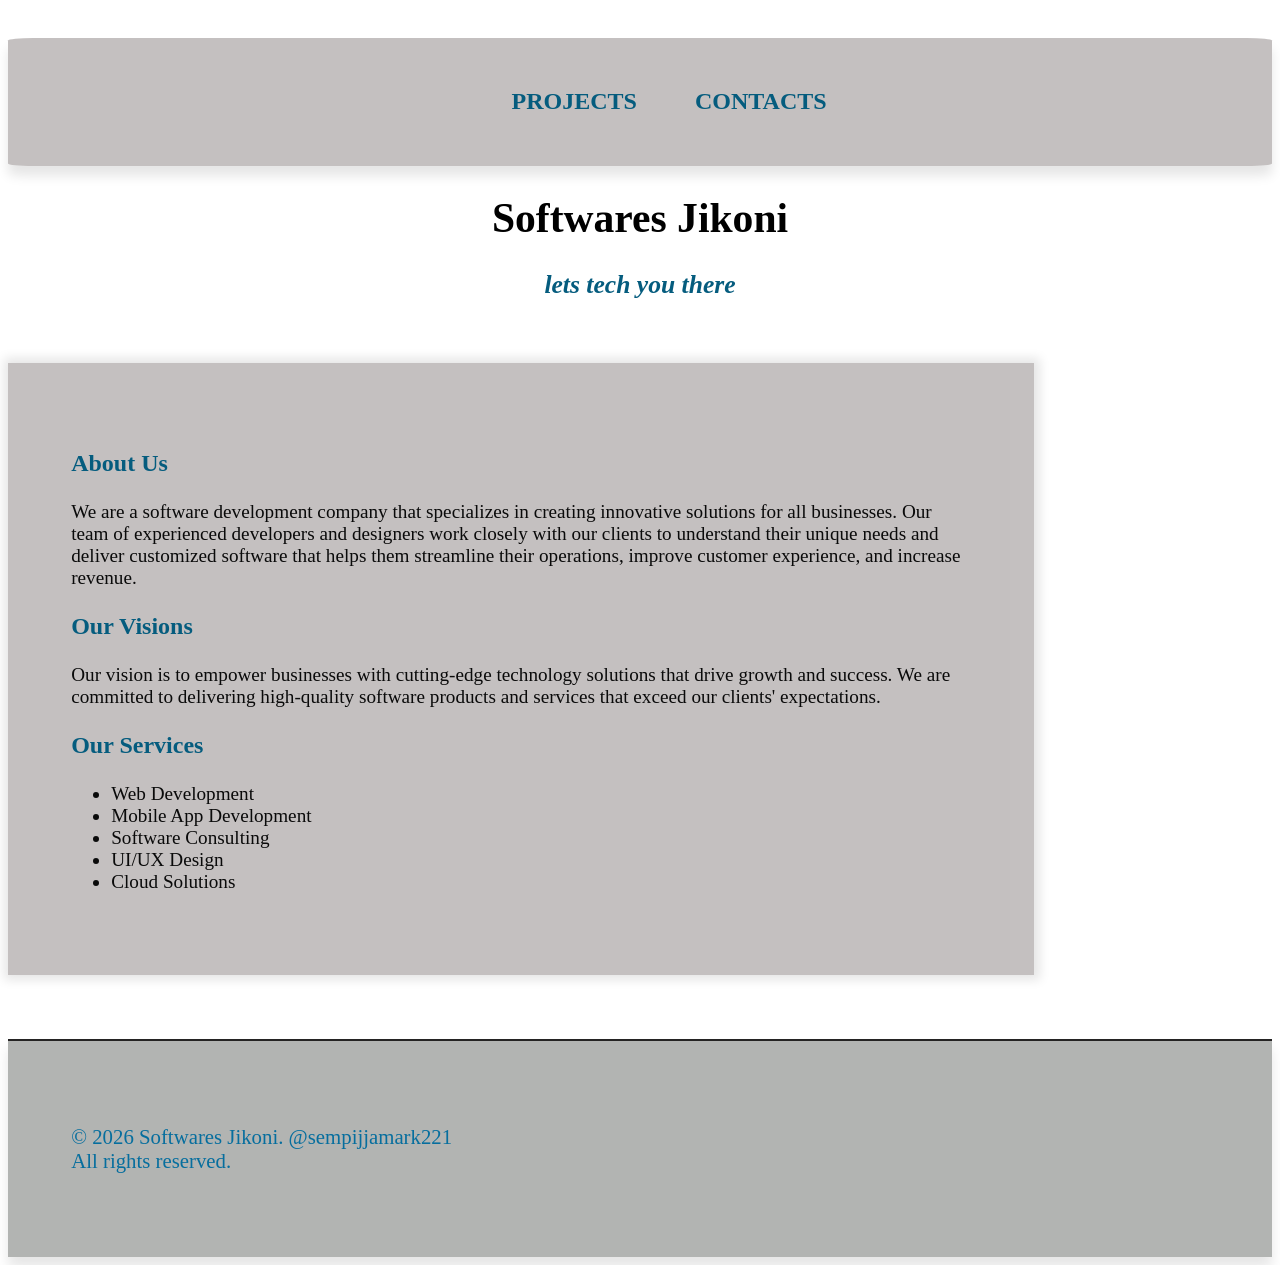
<file: index.html>
<!DOCTYPE html>
<html lang="en">
<head>
    <meta charset="UTF-8">
    <meta name="viewport" content="width=device-width, initial-scale=1.0">
    <link rel="stylesheet" href="index.css">
    <title>Software jikoni</title>
</head>
<body>
    <div>
        
            <header class="header">
                <a href="projects.html">PROJECTS</a><a href="contact.html">CONTACTS</a>
            </header>
            <header class ="head">
                <h1 style="font-size: 2.6rem;">Softwares Jikoni</h1>
                <h2 class="tagline">lets tech you there</h2>
            </header>
        <div class="content">
            <section>
                <h3>About Us</h3>
                <p class="vision">We are a software development company that specializes in creating 
                    innovative solutions for all businesses. 
                    Our team of experienced developers and designers work closely with our clients
                     to understand their unique needs and deliver customized software that helps
                      them streamline their operations, improve customer experience, and increase 
                      revenue.
                </p>
            </section>
            <section>
                <h3>Our Visions</h3>
                <p class="vision">
                    Our vision is to empower businesses with cutting-edge technology solutions that drive growth and success. 
                    We are committed to delivering high-quality software products and services that exceed our clients' expectations.
                </p>
            </section>
            <section>
                <h3>Our Services</h3>
                <ul class="vision">
                    <li>Web Development</li>
                    <li>Mobile App Development</li>
                    <li>Software Consulting</li>
                    <li>UI/UX Design</li>
                    <li>Cloud Solutions</li>
                </ul>
            </section>
            </div>
            <footer class="footer">
                <p> &copy; 2026 Softwares Jikoni. @sempijjamark221 <br>All rights reserved.</p>
            </footer>
        
    </div>
</body>
</html>
</file>
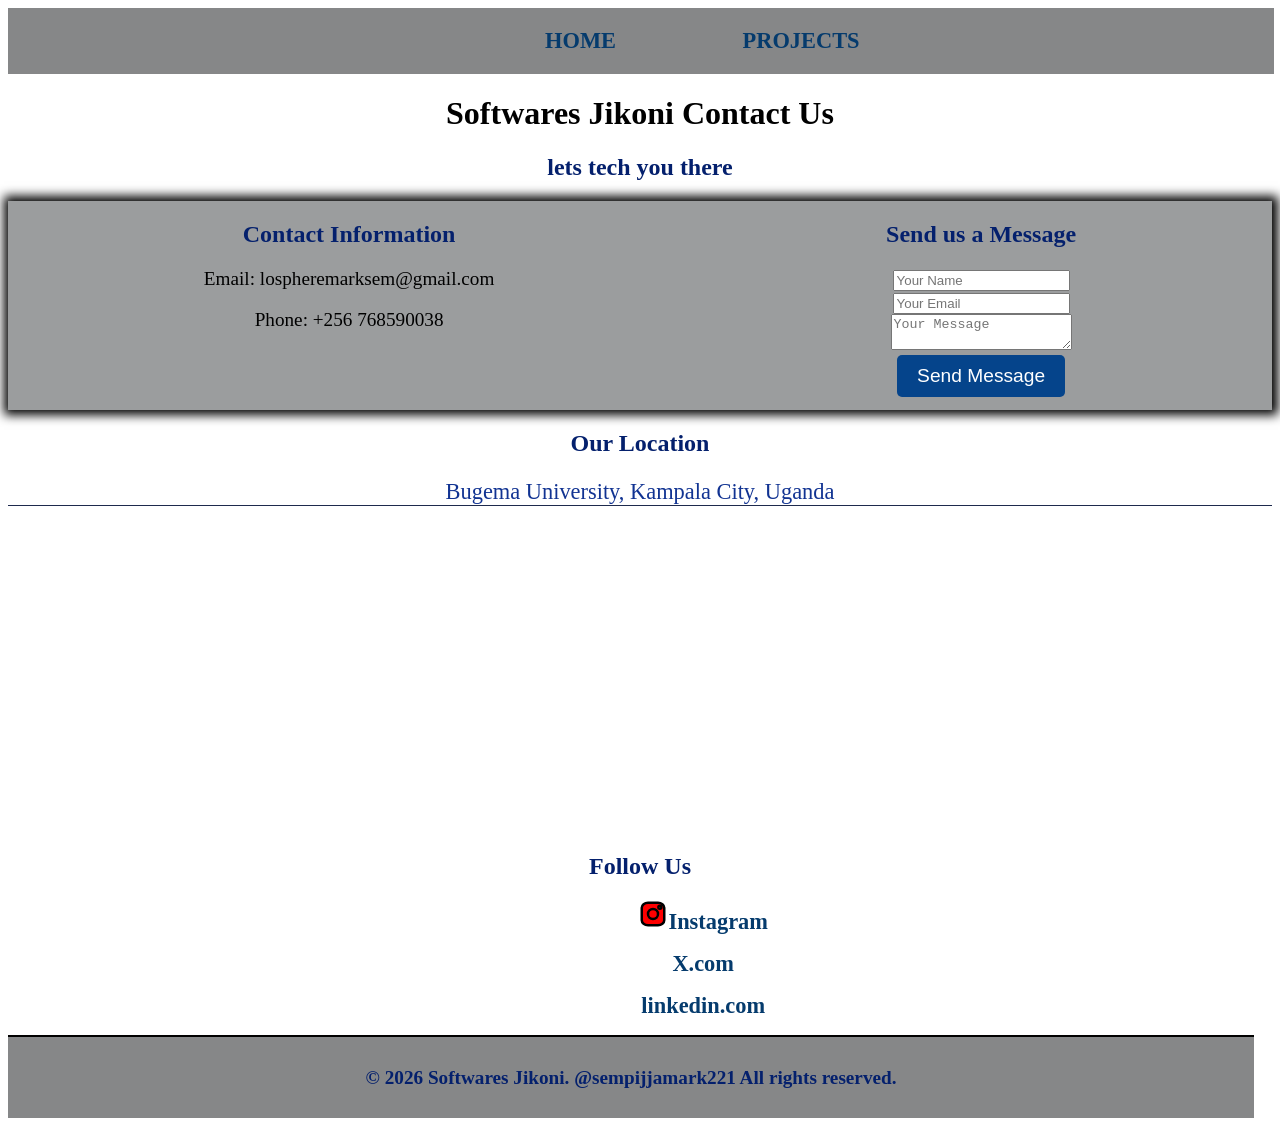
<file: contact.html>
<!DOCTYPE html>
<html lang="en">
<head>
    <meta charset="UTF-8">
    <meta name="viewport" content="width=device-width, initial-scale=1.0">
    <link rel="stylesheet" href="contact.css">
    <title>contact us</title>
</head>
<body>
    <div class="container">
        <header class="header">
            <a href="index.html">HOME</a> <a href="projects.html">PROJECTS</a>
        </header>

        <header><h1>Softwares Jikoni  Contact Us</h1>
            <h2>lets tech you there</h2>
        </header>
        <div>
            <div class="contact-container">
            <div class="contact-info">
                <h2>Contact Information</h2>
                <p>Email: lospheremarksem@gmail.com</p>
                <p>Phone: +256 768590038</p>
            </div>
            <div class="contact-form">
                <h2>Send us a Message</h2>
                <form>
                    <input type="text" placeholder="Your Name"><br>
                    <input type="email" placeholder="Your Email"><br>
                    <textarea placeholder="Your Message"></textarea><br>
                    <button type="submit">Send Message</button>
                </form>
            </div>
            </div>
              
            <div>
                <h2>Our Location</h2>
                <p style="font-size: 1.4rem; color: rgb(17, 51, 146); border-bottom: 1px solid rgb(30, 42, 77);">Bugema University, Kampala City, Uganda</p>
                <iframe src="https://maps.google.com/maps?q=0.34326,32.56734&z=16&output=embed" width="96%" height="300" style="border:0;" loading="lazy"></iframe>
                <h2>Follow Us</h2>
                <p> <a href="https://www.instagram.com/lospheremarksem" target="_blank" aria-label="Instagram" ><svg width="30" height="30" viewBox="0 0 24 24" fill="blue">
                  <rect x="3" y="3" width="18" height="18" rx="5" ry="4" stroke="black" stroke-width="2" fill="red"/> 
                  <circle cx="12" cy="12" r="4" stroke="black" stroke-width="2" fill="none"/>
                  <circle cx="17.5" cy="6.5" r="1.2" stroke="black" stroke-width="2" fill="yellow"/>           
                </svg>Instagram</a></p>
                <p><a href="https://twitter.com/softwaresjikoni" target="_blank" aria-label="X">
                   
    
                X.com</a></p>
                <p> <a href="https://www.linkedin.com/company/softwaresjikoni">linkedin.com</a></p>
            </div>
            <footer>
                <p> &copy; 2026 Softwares Jikoni. @sempijjamark221 All rights reserved.</p>
            </footer>
        </div>
    </div>
</body>
</html>
</file>
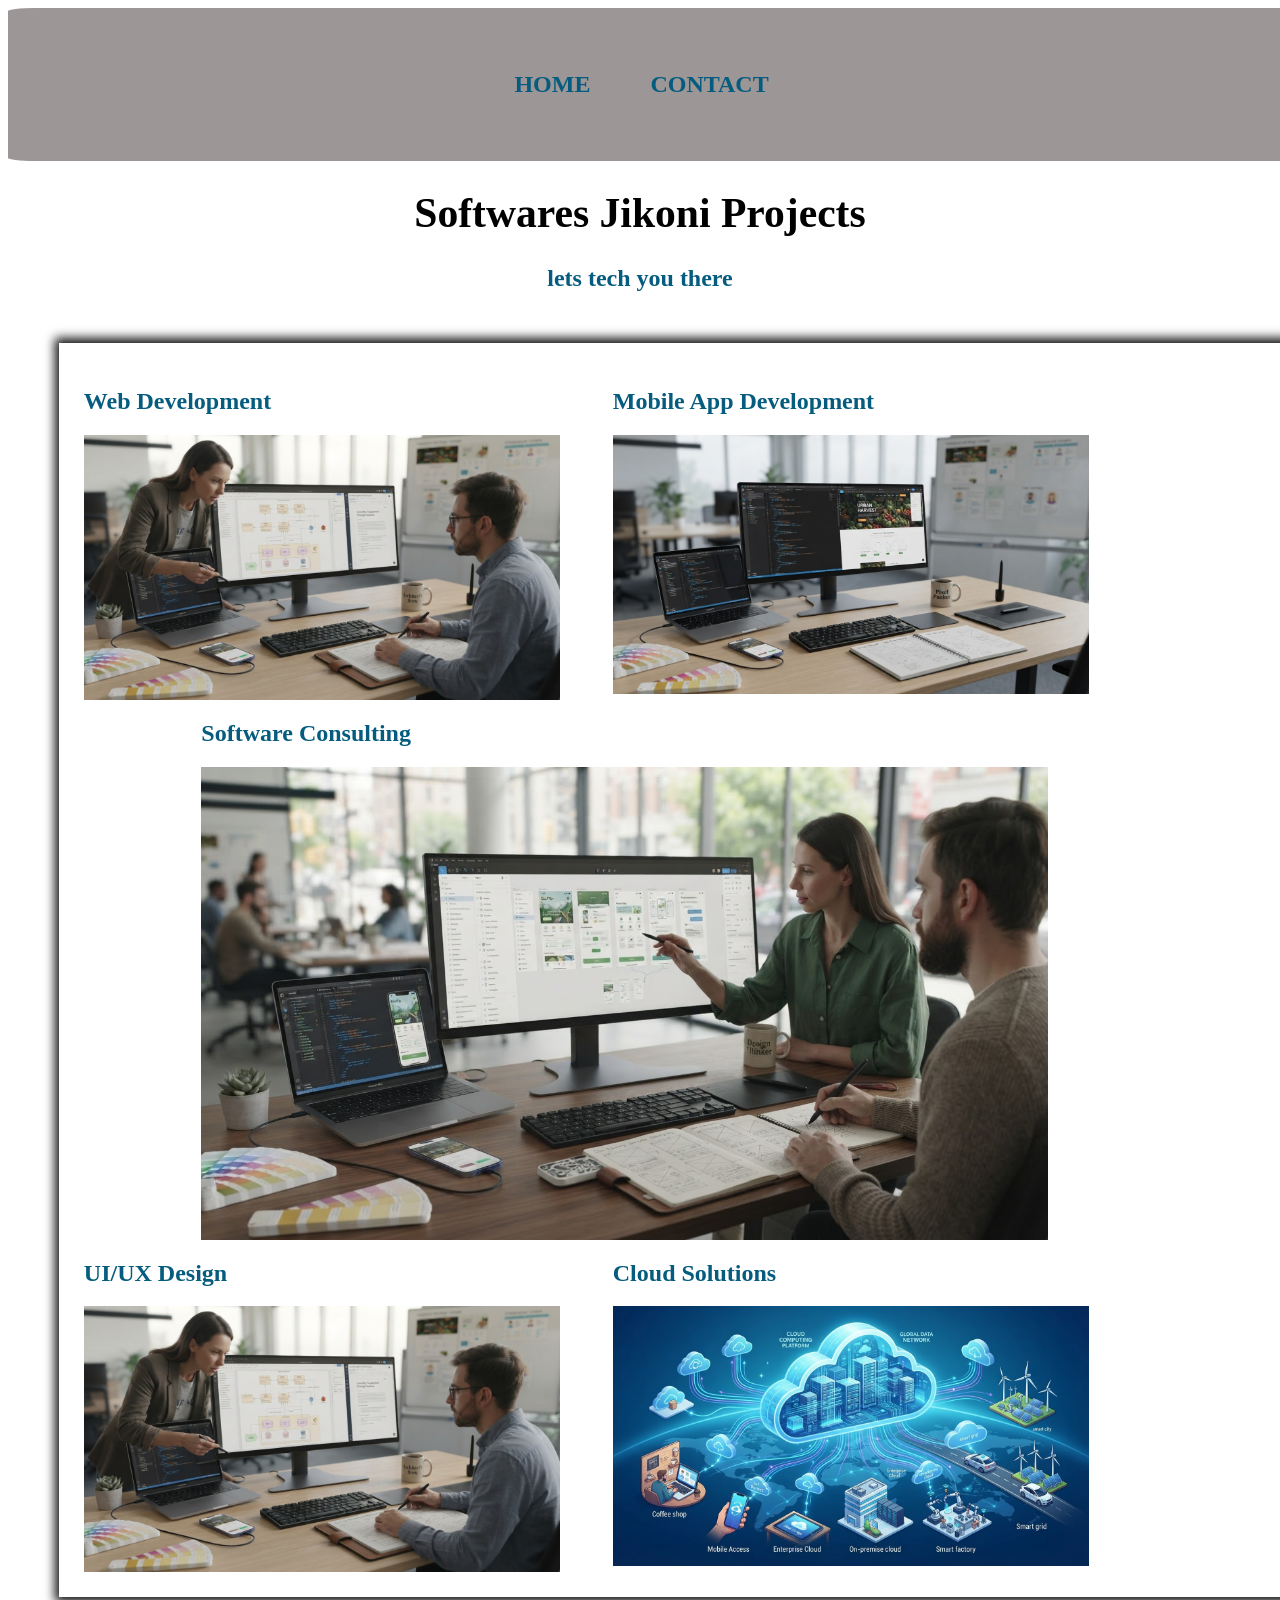
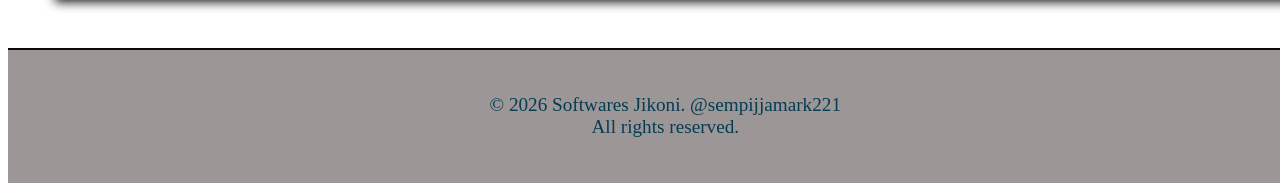
<file: projects.html>
<!DOCTYPE html>
<html lang="en">
<head>
    <meta charset="UTF-8">
    <meta name="viewport" content="width=device-width, initial-scale=1.0">
    <link rel="stylesheet" href="projects.css">
    <title>Projects jikoni</title>
</head>
<body>
    <div class="container">
        <header class="header">
            <a href="index.html">HOME</a><a href="contact.html">CONTACT</a>
           </header>
           <header> <h1>Softwares Jikoni  Projects</h1>
            <h2 >lets tech you there</h2>
        </header>
        <div class="projects">
            <div class="project">
                <h2>Web Development</h2>
                <img src="resources/1795599192628.jpg" alt="">
            </div>
            <div class="project">
                <h2>Mobile App Development</h2>
                <img src="resources/web.jpg" alt="Web Development">
            </div>
           
            <div class="project" style="width: 80%; margin-left: 10%;">
                <h2>Software Consulting</h2>
                <img src="resources/consulting.jpg" alt="Software Consulting">
            </div>
            <div class="project">
                <h2>UI/UX Design</h2>
                <img src="resources/1795599192628.jpg" alt="UI/UX Design">
            </div>
            <div class="project" style="float: none; ">
                <h2>Cloud Solutions</h2>
                <img src="resources/cloud.jpg" alt="Cloud Solutions">
            </div>

        </div>
<footer>
    <p style="font-size: 1.2rem;"> &copy; 2026 Softwares Jikoni. @sempijjamark221<br> All rights reserved.</p>
</footer>
    </div>
</body>
</html>
</file>
<file: index.css>
.header{
    position: sticky;
    top: 0;
    z-index: 1000;
    background-color: #c4c0c0;
    padding: 4%;
    border-radius: 2%;
    box-shadow: 0px 10px 12px rgba(10, 10, 10, 0.1);
    border :none;
    margin-top: 3%;
    TEXT-ALIGN: center;}
    
a{
    text-decoration:dashed;
    color: rgb(5, 92, 126);
    margin-left: 5%;
    font-weight: bold;
    font-size: 1.5rem;
}
a:hover{
    color:rgb(5,122,200);
}
.tagline{
    font-style: italic;
    color: rgb(5, 92, 126);
    font-size: 1.6rem;
}
.content{
    margin-top: 5%;
    padding: 5%;
    background-color: #c4c0c0;
    border-radius: 0%;
    box-shadow: 1px 0px 10px 5px rgba(7, 6, 6, 0.1);
    max-width:900px;

   
}
.footer{
    background-color: #b2b4b2;
    padding: 5%;
    border-top: 2px solid #242323;
    border-radius: 0%;
    box-shadow: 0px 10px 12px rgba(10, 10, 10, 0.1);
    margin-top: 5%;
    font-size: 1.3rem;
    color: rgb(6, 110, 158);
}h3{
    color:  rgb(5, 92, 126);
    font-size: 1.5rem;
}
.vision{
    font-size: 1.2rem;
    color: rgb(10, 10, 10);
}
.head{
    text-align:center;}
</file>
<file: contact.css>
a{
    text-decoration: none;
    color: rgb(5, 59, 109);
    font-size: 1.4rem;
    font-weight: bold;
    margin-left: 10%;
}
a:hover{
    color: rgb(9, 76, 139);
    text-decoration: underline;
}
.container{
    width: 100%;
    margin: auto;
    text-align: center;
}
.header{
    background-color: rgb(134, 135, 136);
    color: white;
    padding: 20px;
    text-align: center;
    width: 97%;
    position: sticky;
    top: 0;
}
.contact-container{
    display: flex;
    justify-content: space-around;
    margin-top: 20px;
    flex-direction: row;
    box-shadow: 1px 0px 10px 5px rgb(0, 0, 0);
    background-color: rgb(155, 157, 158);
    font-size: 1.2rem;
}
footer{
    background-color: rgb(134, 135, 136);
    color: white;
    padding: 10px;
    text-align: center;
    width: 97%;
    color: rgb(4, 32, 109);
    bottom: 0;
    font-size: 1.2rem;
    font-weight: bold;
    border-top: 2px solid rgb(0, 0, 0);
}
h2{
    color: rgb(4, 32, 109);
    font-size: 1.5rem;
}
input:focus,textarea:focus{
    outline: none;
   box-shadow: 1px 0px 10px 4px rgb(5, 68, 139);
   font-size: 1.3rem;
   font-family:   monospace;
   border:none;
   border-radius: 5%;
   padding: 4%;
}
button{
    background-color: rgb(5, 68, 139);
    color: white;
    padding: 10px 20px;
    border: none;
    border-radius: 5px;
    cursor: pointer;
    font-size: 1.2rem;
    margin-bottom: 7%;
}
</file>
<file: projects.css>
img{
    width: 90%;
    height: 85%;
}
.project{
    display: flex;
    flex-wrap: wrap;
    justify-content: space-between;
     width: 45%;
    height: 40%;
    float: left;
    }
    h2{
        text-align: center;
        font-size: 110%;
    }
    .container{
        width: 100%;
        height: 100%;
        text-align: center;
    }
    .header{
        width: 95%;
        height: 16%;
        background-color: #9c9696;
        padding: 5%;
        position: sticky;
        top: 0;
        border-radius: 2%;
    }
    h1{
        font-size: 2.6rem;
    }
    h2{
        font-size: 1.5rem;
        color: rgb(5, 92, 126);
    }
    a{
        text-decoration: none;
        color: rgb(5, 92, 126);
        font-size: 1.5rem;
        margin-right: 5%;
        font-weight: bold;
    }
a:hover{
    color:rgb(5,120,188);}
    .projects{
        width: 93%;
        height: 100%;
        display: flex;
        flex-wrap: wrap;
        border: 2px solid #aca7a7;
        border:none;
        box-shadow: 1px 0px 10px 5px #131212;
        margin-top: 5%;
        margin: 4%;
        padding: 2%;
    }
    footer{
        width: 100%;
        height: 5%;
        color: rgb(4, 60, 82);
        background-color: #9c9696;
        padding: 2%;
        font-size: 1.5rem;
        border-top: 2px solid #0c0b0b;
    }
</file>
